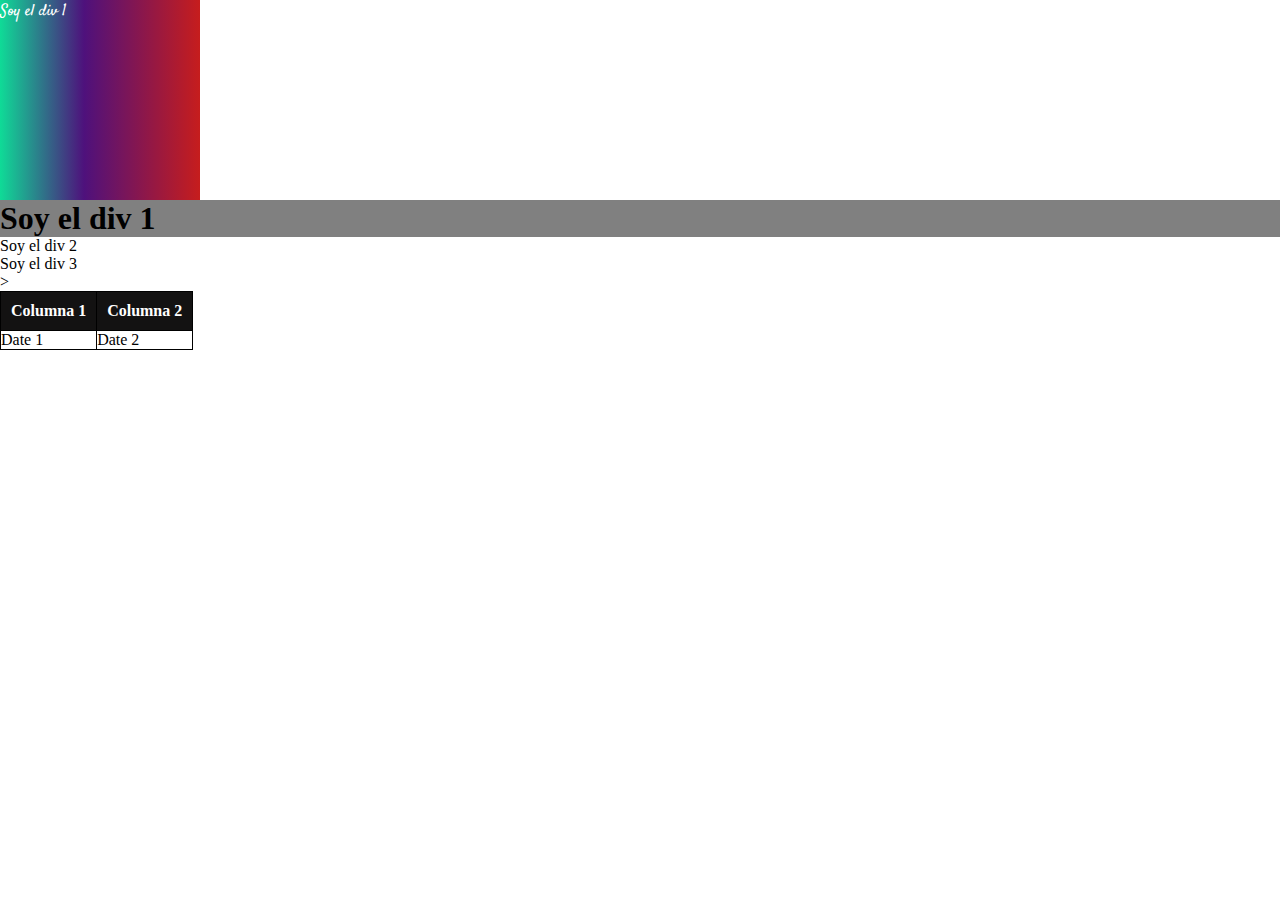
<file: index.html>
<!DOCTYPE html>
<html lang="en">
<head>
    <meta charset="UTF-8">
    <meta http-equiv="X-UA-Compatible" content="IE=edge">
    <meta name="viewport" content="width=device-width, initial-scale=1.0">
    <title>Document</title>
    <link rel="stylesheet" href="./styles/index.css">     
</head>
<body>
   <div id="div1">Soy el div 1</div>    <!--!aqui dividimos que clases podemos seleccionar y dirigir los atributos-->
    <h1>Soy el div 1</h1>       <!--!el h1 es ahora hijo del div 1 -->
   <div class="grupoDiv">Soy el div 2</div>
   <div class="grupoDiv" >Soy el div 3</div>
    <table>
        <thead>
            <tr>
                <th>Columna 1</th>
                <th>Columna 2</th>
            </tr>
        </thead>
        <tbody>
            <tr>
                <td>Date 1</td>
                <td>Date 2</td>
            </tr>
        </tbody>>
    </table>
</body>
</html>
</file>
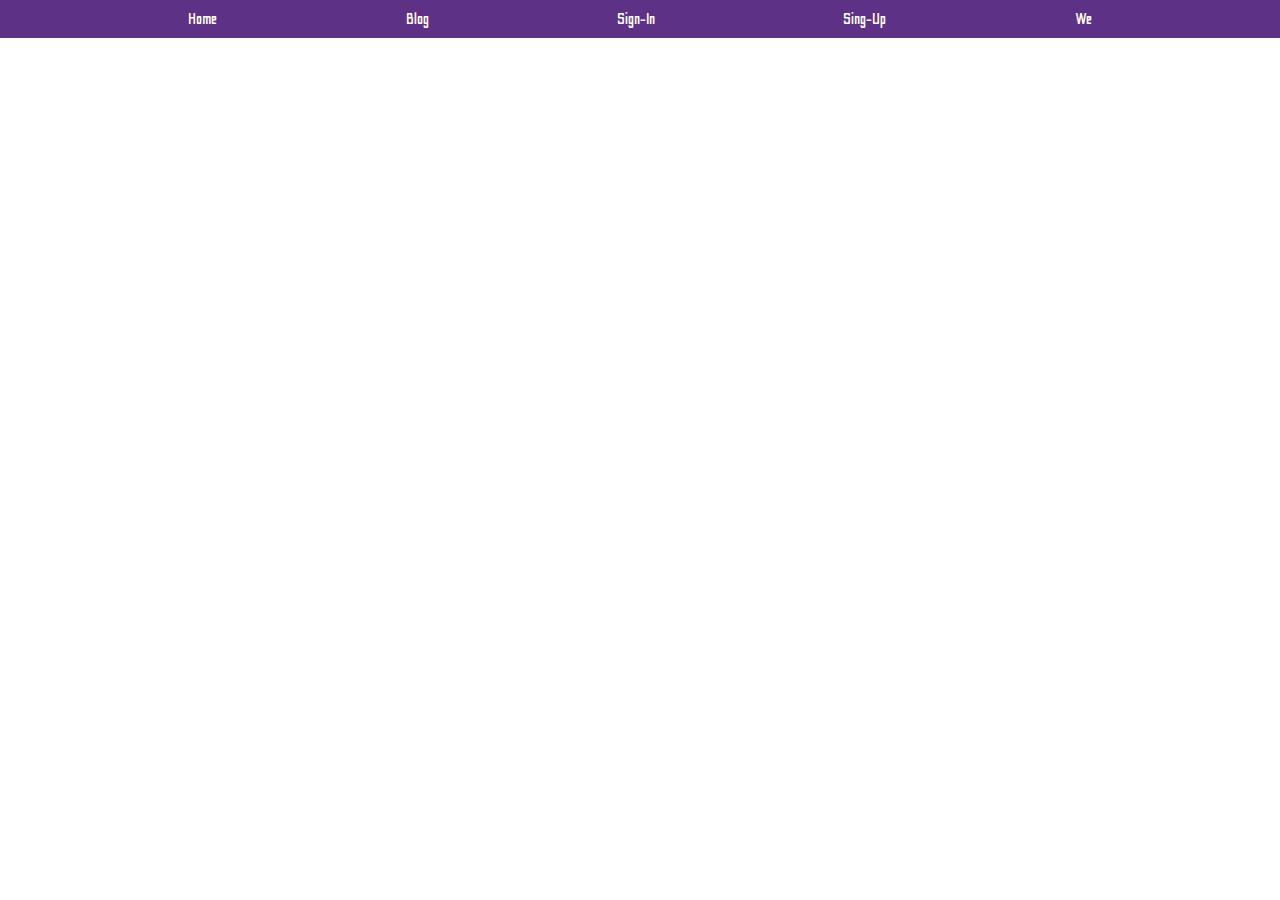
<file: actvBarraNav/index3.html>
<!DOCTYPE html>
<html lang="en">
<head>
    <meta charset="UTF-8">
    <meta http-equiv="X-UA-Compatible" content="IE=edge">
    <meta name="viewport" content="width=device-width, initial-scale=1.0">
    <title>Document</title>
    <link rel="stylesheet" href="./styles3/index3.css" >
</head> 
<body>
    <ul>
        <li>Home</li>
        <li>Blog</li>
        <li>Sign-In</li>
        <li>Sing-Up</li>
        <li>We</li>
    </ul>

    </div>
</body>
</html>
</file>
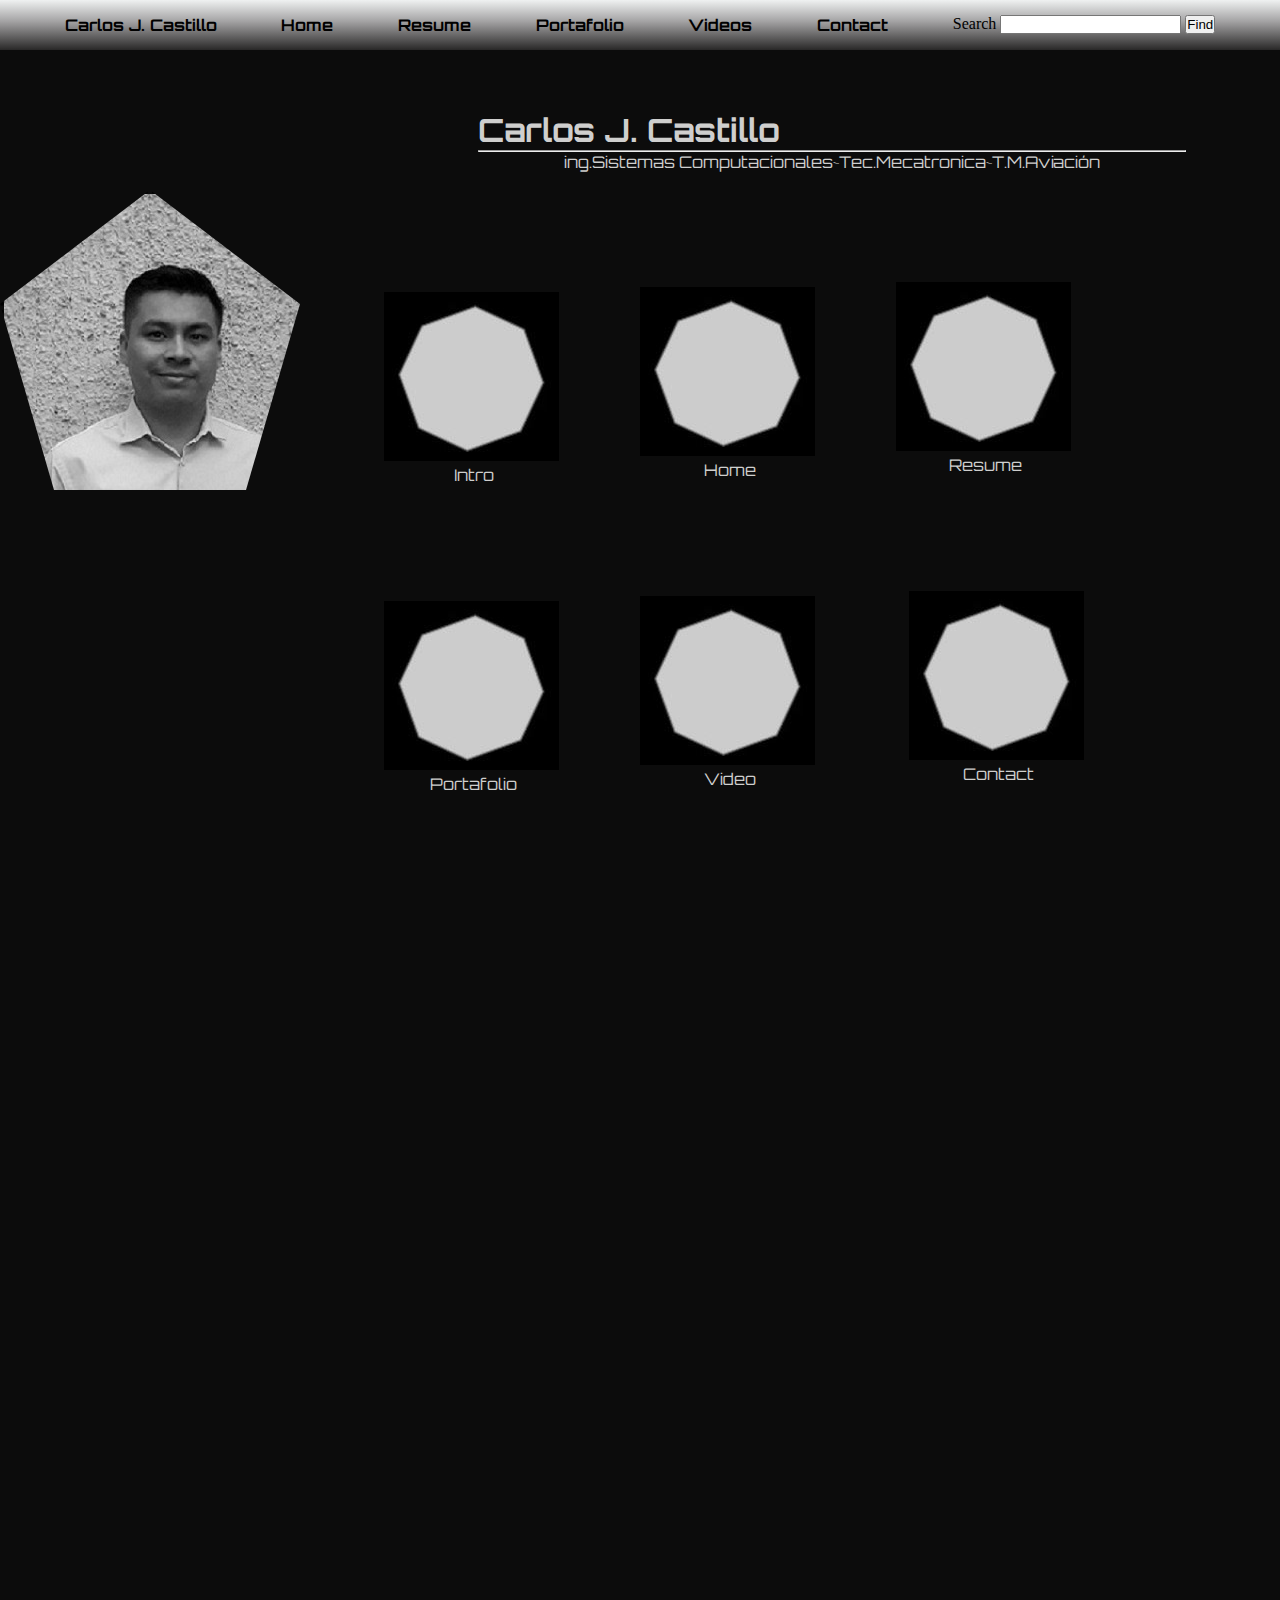
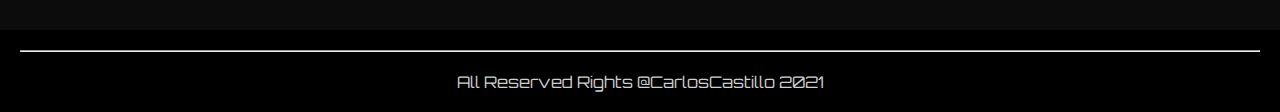
<file: paginaWeb1/indexWeb.html>
<!DOCTYPE html>
<html lang="en">

<head>
    <meta charset="UTF-8">
    <meta http-equiv="X-UA-Compatible" content="IE=edge">
    <meta name="viewport" content="width=device-width, initial-scale=1.0">
    <title>Carlos J.Castillo</title><!-- change tip nav web-->
    <link rel="stylesheet" href="./cvWeb.css">
    <!--aquie se linkea con el navegador-->
</head>

<body>
    <nav>
        <!-- inicia la barra de nav en html no maquetar en tabla-->
        <ul>
            <li><a href="">Carlos J. Castillo</a></li>
            <li><a href="./indexWeb.html">Home</a> </li>
            <li><a href="./indexResume.html">Resume</a></li>
            <li><a href="./indexPortafolio.html">Portafolio</a></li>
            <li><a href="./indexVideo.html">Videos</a></li>
            <li><a href="./indexContact.html">Contact</a></li>
            <form action="http://google.com/search" method="get">
                <label for="busqueda">Search</label>
                <input type="search" id="busqueda" name="q"/>
                <input type="submit" value="Find"/>
              </form>
        </ul>
    </nav>
    <!--inicia secc de contenido-->
    <div id="contenedor">
        <div id="pentagon">
            <img src="./styles4/imLat.jpg" alt="pentagonfoto" class="img1"  />
        </div>
        <!-- inicia nobmre princ-->
        <div id="name1">
            <h1>Carlos J. Castillo</h1>
            <hr>
            <center>
                <p>ing.Sistemas Computacionales~Tec.Mecatronica~T.M.Aviación</p>
            </center>
        </div>
        <div id="intro">
            <!--octagon 1-->
            <div id="divoct1">
                <img src="./styles4/octagon1.JPG" alt="octagon1" class="oct1" />
                <center>
                    <p id="lblintro">Intro</p>
                </center>
            </div>
        </div>
        <div id="home">
            <!-- octagon2-->
            <div id="divoct2">
                <img src="./styles4/octagon1.JPG" alt="octagon1" class="oct1" />
                <center>
                    <p id="lblintro">Home</p>
                </center>
            </div>
        </div>
        <div id="resume">
            <!-- octagon3-->
            <div id="divoct2">
                <img src="./styles4/octagon1.JPG" alt="octagon1" class="oct1" />
                <center>
                    <p id="lblintro">Resume</p>
                </center>
            </div>
        </div>
        <div id="portafolio">
            <!-- octagon3-->
            <div id="divoct2">
                <img src="./styles4/octagon1.JPG" alt="octagon1" class="oct1" />
                <center>
                    <p id="lblintro">Portafolio</p>
                </center>
            </div>
        </div>
        <div id="videos">
            <!-- octagon3-->
            <div id="divoct2">
                <img src="./styles4/octagon1.JPG" alt="octagon1" class="oct1" />
                <center>
                    <p id="lblintro">Video</p>
                </center>
            </div>
        </div>
        <div id="contact">
            <!-- octagon3-->
            <div id="divoct2">
                <img src="./styles4/octagon1.JPG" alt="octagon1" class="oct1" />
                <center>
                    <p id="lblintro">Contact</p>
                </center>
            </div>
        </div>
    </div>

    <footer id=footer1>
        <hr>
     <center><br>All Reserved Rights @CarlosCastillo 2021</center>
     
    </footer>
    </div>
</body>

</html>
</file>
<file: styles/index.css>
@import url('https://fonts.googleapis.com/css2?family=Satisfy&display=swap');
/*aqui importar la fuente de la 1° opcion*/
*{
padding: 0;
margin: 0;
box-sizing: border-box; 
}
                            /*seccion para poder modificar el elemento padre modificara tam de tipografia total
html{
    font-size: 1rem; 
}*/
body{       /*seccion para ajustar el elemento ala pagina q no se vea la barra tab ejes x / y*/
    overflow-x: hidden;
}
#div1{
    background: linear-gradient(90deg, rgba(15,219,151,1) 0%, rgba(78,17,124,1) 42%, rgba(198,29,29,1) 100%);
    color: white;
    font-family: 'Satisfy', cursive;
    /*aqui dice usaremos la letra satisfy, y si no ve la opcion cursive*/
    /*font-size: 30px;            aqui cambiamos tamaño de la letra*/
    font-weight: lighter;          /* aqui cambiamos lo negrito de mi letra puede ser en numero o bolder, lighter*/
    height: 200px;              /*aqui ajustamos lo alto  y ancho de un elemento*/
    width: 200px;                /*aqui ajustamos lo acho del elemento*/
    /*opacity: 0,5;     opacidad si es menos al cero se hace mas trasparente SE HACE todo trasparente */
    visibility: visible;         /*  hidden  ó aqui podemos aplicar si queremos que se vea un elemento*/
   /* font-size: 60px;*/
    /*box-sizing:  border-box;    line para que me tome encuenta el tamaño que ponga sin tner q modificar mas*/
                                /*el box sizing es recomndable ponerlo en todos los elemtos*/
}        

h1{
/* font-size:  1rem;*/
    background-color: gray;
    width: 200vw; /*puede tambien usarse  vw / vh*/ 
    height: 100%;
}
                        /*seccion para poder mandar solo modificar un grupo de atributos       
.grupoDiv{
    font-size: 0.5rem;
}*/
table, th, td, tr{/*seccion para modificar la tbl y poner lineas */
    border: 1px solid black;/*ancho de la linea de tabla*/
    border-collapse: collapse;
}

th, tr{
    padding: 10px;/*andcho de la linea de las caja de tabla*/
}
th{
    background-color: rgb(19, 18, 18);
    color: white
}
</file>
<file: actvBarraNav/styles3/index3.css>
@import url('https://fonts.googleapis.com/css2?family=Odibee+Sans&display=swap');

*{
    padding: 0;
    margin: 0;
}

ul{
    list-style:  none;
    display: flex;
    justify-content:  space-evenly;
    background-color: rgb(93, 49, 134);
    color: white;
    padding-top: 10px;
    padding-bottom: 10px;
    font-family: 'Odibee Sans', cursive;
}
</file>
<file: paginaWeb1/cvWeb.css>
@import url('https://fonts.googleapis.com/css2?family=Orbitron&display=swap');
* {
    margin: 0;
    padding: 0;
    box-sizing: border-box;
}

#contenedor {
    background-color: rgb(12, 12, 12);
    width: auto;
}

/*starts code  nav bar*/

a {
    text-decoration: none;
    color: black;
    font-family: 'Orbitron' ;
    font-weight: bold ;
}

a:hover {
    /*code for change color selector on pointer*/
    background-color: rgb(211, 209, 209);
}

ul {
    display: flex;
    justify-content: space-evenly;
    background-color: none;
    background: linear-gradient(180deg, rgb(239, 241, 241) 0%, rgb(165, 164, 165) 42%, rgb(41, 40, 40) 100%);
    padding: 15px 0px;
    list-style: none;
    /*estilo para quitar los puntos de descrip de bar*/
}

/*secc para manipular imagen la mando llamar com .img */

#pentagon {
    position: relative;
    top: 105pt;
    
    clip-path: polygon(50% 0%, 100% 38%, 82% 100%, 18% 100%, 0% 38%);

            width: 300px;
            height: 300px;
            border: 4px dotted black;
}

#img1 {
    width: 100px;
    height: 200px;
    

}

#name1 {    /*propierty for manipulate the divname*/
    position: relative;
    top: -30vh;
    right: -35vw;
    font-family: 'Orbitron', sans-serif;
    padding: 30px;
    width: 60%;
    height: 40%;
    color: #cfcfce;
}

#intro {
    position: relative;
    top: -20vh;
    right: -30vw;
    width: 14%;
    height: 30%;
}

#home {
    position: relative;
    top: -42vh;
    right: -50vw;
    width: 14%;
    height: 30%;
}

#resume {
    position: relative;
    top: -64vh;
    right: -70vw;
    width: 14%;
    height: 30%;
}

#portafolio {
    position: relative;
    top: -50vh;
    right: -30vw;
    width: 14%;
    height: 30%;
}

#videos {
    position: relative;
    top: -72vh;
    right: -50vw;
    width: 14%;
    height: 30%;
}

#contact {
    position: relative;
    top: -94vh;
    right: -71vw;
    width: 14%;
    height: 30%;
}

#lblintro {
    font-family: "Orbitron", sans-serif;
    flex-direction: column;
    color: #cfcfce;
}

#lblhome {
    font-family: 'Orbitron', sans-serif;
}

#lblresume {
    font-family: 'Orbitron', sans-serif;
}

#lblportafolio {
    font-family: 'Orbitron', sans-serif;
}

#lblvideo {
    font-family: 'Orbitron', sans-serif;
}

#footer1 {
    /*secc para man. footer*/
    justify-content: space-evenly;
    color: #cfcfce;
    font-family: 'Orbitron', sans-serif;
    background-color: black;
    padding: 20px;
}
</file>
